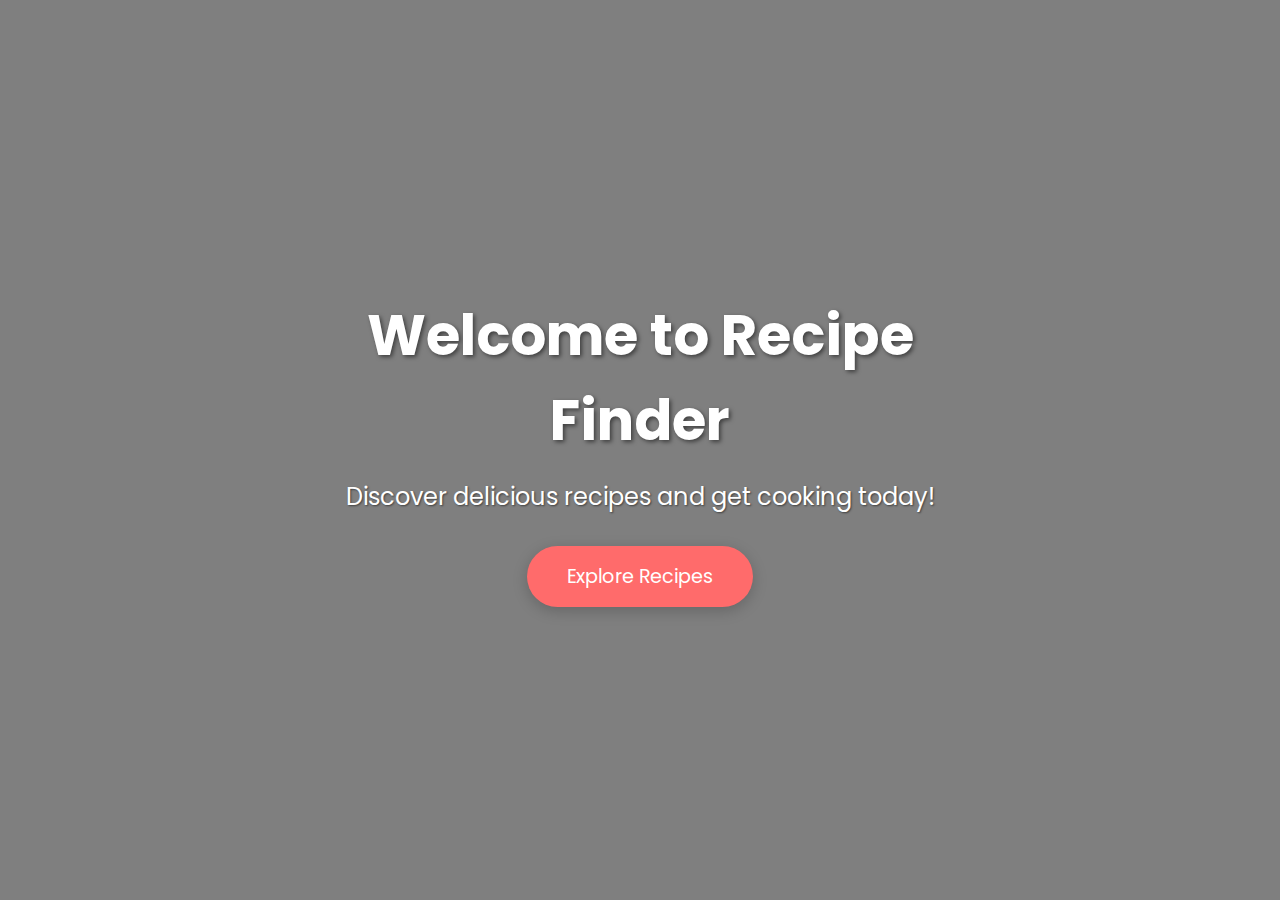
<file: index.html>
<!DOCTYPE html>
<html lang="en">
<head>
    <meta charset="UTF-8">
    <meta name="viewport" content="width=device-width, initial-scale=1.0">
    <title>Recipe Finder | Discover Delicious Recipes</title>
    <style>
        /* Reset and Base Styles */
        * {
            margin: 0;
            padding: 0;
            box-sizing: border-box;
            font-family: 'Poppins', sans-serif;
        }

        body {
            height: 100vh;
            display: flex;
            justify-content: center;
            align-items: center;
            background: url('https://images.unsplash.com/photo-1490645935967-10de6ba17061?ixlib=rb-1.2.1&auto=format&fit=crop&w=1350&q=80') no-repeat center center fixed;
            background-size: cover;
            position: relative;
            color: white;
        }

        .overlay {
            position: absolute;
            top: 0;
            left: 0;
            width: 100%;
            height: 100%;
            background-color: rgba(0, 0, 0, 0.5);
            z-index: 0;
        }

        /* Content Styles */
        .content {
            text-align: center;
            z-index: 1;
            padding: 2rem;
            max-width: 800px;
        }

        h1 {
            font-size: 3.5rem;
            margin-bottom: 1rem;
            text-shadow: 2px 2px 4px rgba(0, 0, 0, 0.5);
            animation: fadeIn 1.5s ease-in-out;
        }

        p {
            font-size: 1.5rem;
            margin-bottom: 2rem;
            text-shadow: 1px 1px 2px rgba(0, 0, 0, 0.5);
            animation: fadeIn 2s ease-in-out;
        }

        .btn {
            display: inline-block;
            background-color: #ff6b6b;
            color: white;
            padding: 1rem 2.5rem;
            font-size: 1.2rem;
            text-decoration: none;
            border-radius: 50px;
            transition: all 0.3s ease;
            box-shadow: 0 4px 15px rgba(0, 0, 0, 0.2);
            animation: fadeIn 2.5s ease-in-out;
        }

        .btn:hover {
            background-color: #ff5252;
            transform: translateY(-3px);
            box-shadow: 0 10px 20px rgba(0, 0, 0, 0.3);
        }

        /* Animations */
        @keyframes fadeIn {
            from { opacity: 0; transform: translateY(20px); }
            to { opacity: 1; transform: translateY(0); }
        }

        /* Responsive Design */
        @media (max-width: 768px) {
            h1 {
                font-size: 2.5rem;
            }
            
            p {
                font-size: 1.2rem;
            }
            
            .btn {
                padding: 0.8rem 2rem;
                font-size: 1rem;
            }
        }
    </style>
    <link href="https://fonts.googleapis.com/css2?family=Poppins:wght@400;600;700&display=swap" rel="stylesheet">
</head>
<body>
    <div class="overlay"></div>
    <div class="content">
        <h1>Welcome to Recipe Finder</h1>
        <p>Discover delicious recipes and get cooking today!</p>
        <a href="C:\Users\narasimha\Documents\food court\recipe\css\recipes.html" class="btn">Explore Recipes</a>
    </div>
</body>
</html>
</file>
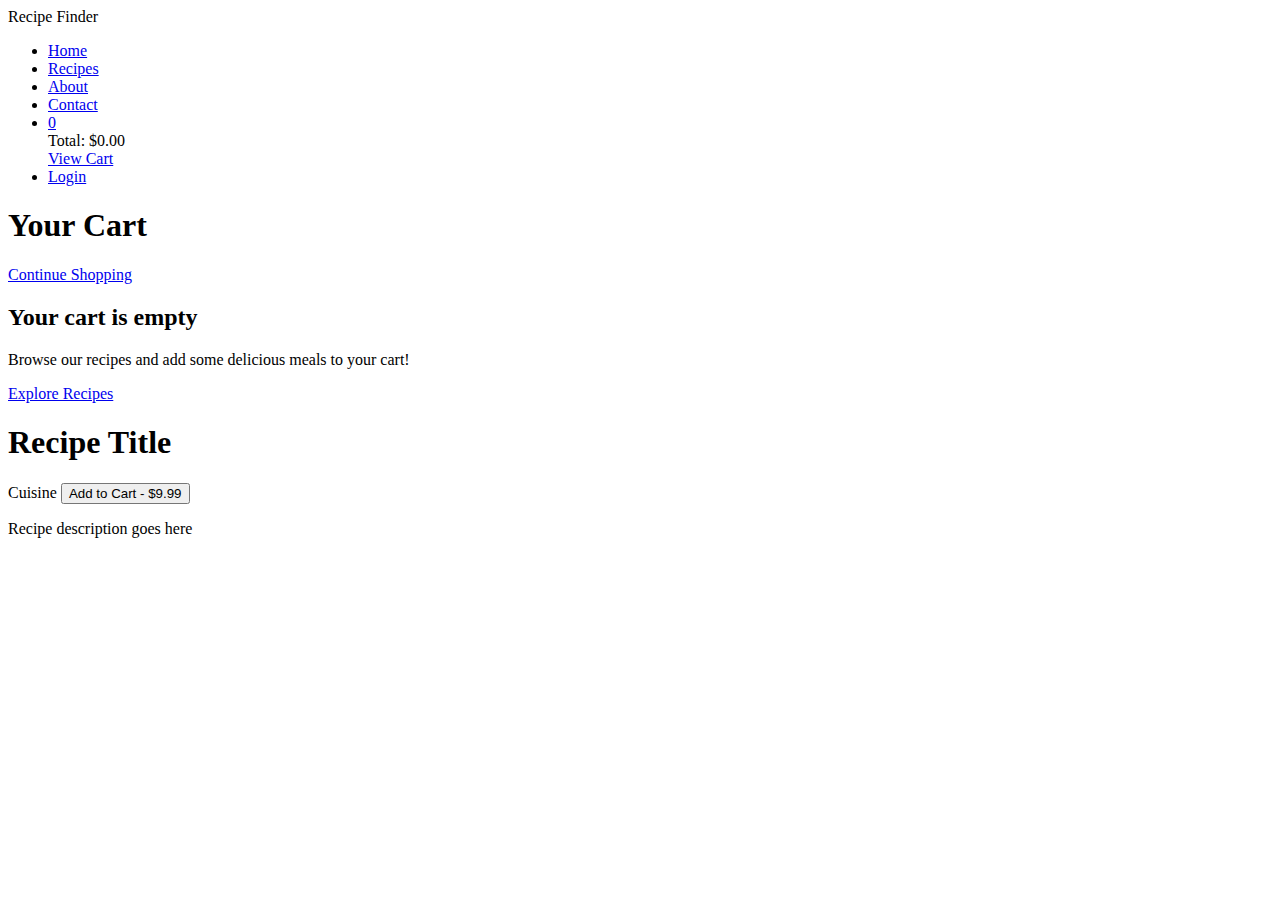
<file: cart.html>
<!DOCTYPE html>
<html lang="en">
<head>
    <meta charset="UTF-8">
    <meta name="viewport" content="width=device-width, initial-scale=1.0">
    <title>Your Cart | Recipe Finder</title>
    <link rel="stylesheet" href="C:\Users\narasimha\Documents\food court\recipe\css\cart.css">
</head>
<body>
    <div class="background-overlay"></div>
    
    <header>
        <nav>
            <div class="logo">
                <i class="fas fa-utensils"></i>
                <span>Recipe Finder</span>
            </div>
            <ul class="nav-links">
                <li><a href="index.html">Home</a></li>
                <li><a href="recipes.html">Recipes</a></li>
                <li><a href="about.html">About</a></li>
                <li><a href="contact.html">Contact</a></li>
                <li class="cart-icon">
                    <a href="cart.html">
                        <i class="fas fa-shopping-cart"></i>
                        <span class="cart-count">0</span>
                    </a>
                    <div class="cart-dropdown">
                        <div class="cart-items">
                            <!-- Cart items will appear here -->
                        </div>
                        <div class="cart-total">
                            Total: $<span>0.00</span>
                        </div>
                        <a href="cart.html" class="btn view-cart">View Cart</a>
                    </div>
                </li>
                <li><a href="login.html" class="btn-nav">Login</a></li>
            </ul>
            <div class="burger">
                <i class="fas fa-bars"></i>
            </div>
        </nav>
    </header>

    <main class="cart-container">
        <div class="cart-header">
            <h1>Your Cart</h1>
            <a href="recipes.html" class="btn btn-outline">Continue Shopping</a>
        </div>
        
        <div class="cart-items" id="cart-items-container">
            <!-- Cart items will be loaded here -->
            <div class="empty-cart">
                <i class="fas fa-shopping-cart"></i>
                <h2>Your cart is empty</h2>
                <p>Browse our recipes and add some delicious meals to your cart!</p>
                <a href="recipes.html" class="btn">Explore Recipes</a>
            </div>
        </div>
        <div class="recipe-info">
            <h1 id="detail-recipe-title">Recipe Title</h1>
            <span class="recipe-cuisine" id="detail-recipe-cuisine">Cuisine</span>
            <button class="btn add-to-cart" id="add-to-cart">
                <i class="fas fa-shopping-cart"></i> Add to Cart - $9.99
            </button>
            <p class="recipe-description" id="detail-recipe-desc">Recipe description goes here</p>
            <!-- ... rest of your existing code ... -->
        </div>
        
        <div class="cart-summary" id="cart-summary" style="display: none;">
            <div class="summary-row">
                <span>Subtotal:</span>
                <span>$<span id="subtotal">0.00</span></span>
            </div>
            <div class="summary-row">
                <span>Shipping:</span>
                <span>$<span id="shipping">0.00</span></span>
            </div>
            <div class="summary-row summary-total">
                <span>Total:</span>
                <span>$<span id="total">0.00</span></span>
            </div>
            <a href="checkout.html" class="btn checkout-btn">Proceed to Checkout</a>
        </div>
    </main>

    <footer>
        <!-- Your existing footer -->
    </footer>

    <script src="C:\Users\narasimha\Documents\food court\recipe\css\js\cart.js"></script>
              
</body>
</html>
</file>
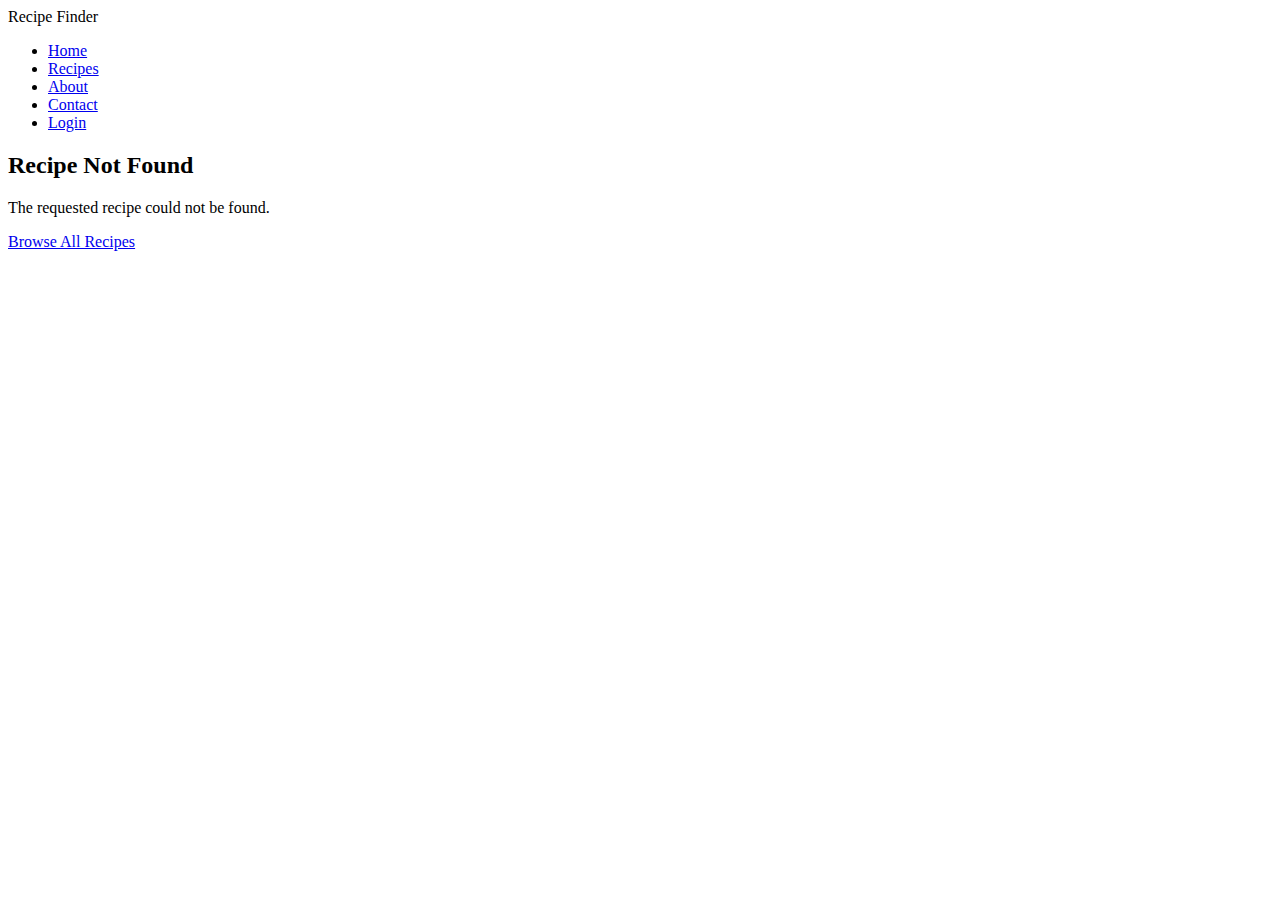
<file: detail.html>
<!DOCTYPE html>
<html lang="en">
<head>
    <meta charset="UTF-8">
    <meta name="viewport" content="width=device-width, initial-scale=1.0">
    <title>Recipe Details | Recipe Finder</title>
    <style>
        .recipe-hero {
            display: flex;
            gap: 3rem;
            margin-bottom: 3rem;
        }
        
        .recipe-image {
            flex: 1;
            border-radius: 10px;
            overflow: hidden;
            height: 400px;
        }
        
        .recipe-image img {
            width: 100%;
            height: 100%;
            object-fit: cover;
        }
        
        .recipe-info {
            flex: 1;
        }
        
        .recipe-meta {
            display: flex;
            gap: 2rem;
            margin: 1.5rem 0;
        }
        
        .meta-item {
            display: flex;
            align-items: center;
            gap: 0.5rem;
        }
        
        .ingredients-section, .instructions-section {
            background: rgba(255, 255, 255, 0.9);
            padding: 2rem;
            border-radius: 10px;
            margin-bottom: 2rem;
        }
        
        .ingredient-list {
            columns: 2;
            list-style-type: none;
        }
        
        .ingredient-list li {
            margin-bottom: 0.5rem;
            position: relative;
            padding-left: 1.5rem;
        }
        
        .ingredient-list li:before {
            content: "•";
            color: #ff6b6b;
            position: absolute;
            left: 0;
        }
        
        @media (max-width: 768px) {
            .recipe-hero {
                flex-direction: column;
            }
            
            .recipe-image {
                height: 300px;
            }
            
            .ingredient-list {
                columns: 1;
            }
        }
    </style>
</head>
<body>
    <div class="background-overlay"></div>
    
    <header>
        <nav>
            <div class="logo">
                <i class="fas fa-utensils"></i>
                <span>Recipe Finder</span>
            </div>
            <ul class="nav-links">
                <li><a href="index.html">Home</a></li>
                <li><a href="recipes.html">Recipes</a></li>
                <li><a href="about.html">About</a></li>
                <li><a href="contact.html">Contact</a></li>
                <li><a href="login.html" class="btn-nav">Login</a></li>
            </ul>
            <div class="burger">
                <i class="fas fa-bars"></i>
            </div>
        </nav>
    </header>

    <main class="container">
        <div class="back-link">
            <a href="recipes.html"><i class="fas fa-arrow-left"></i> Back to Recipes</a>
        </div>
        
        <article class="recipe-detail">
            <div class="recipe-hero">
                <div class="recipe-image">
                    <img src="" alt="" id="detail-recipe-image">
                </div>
                <div class="recipe-info">
                    <h1 id="detail-recipe-title">Recipe Title</h1>
                    <span class="recipe-cuisine" id="detail-recipe-cuisine">Cuisine</span>
                    <p class="recipe-description" id="detail-recipe-desc">Recipe description goes here</p>
                    
                    <div class="recipe-meta">
                        <div class="meta-item">
                            <i class="fas fa-clock"></i>
                            <span id="detail-prep-time">20 mins</span> prep
                        </div>
                        <div class="meta-item">
                            <i class="fas fa-fire"></i>
                            <span id="detail-cook-time">30 mins</span> cook
                        </div>
                        <div class="meta-item">
                            <i class="fas fa-users"></i>
                            <span id="detail-servings">4</span> servings
                        </div>
                    </div>
                </div>
            </div>
            
            <div class="ingredients-section">
                <h2><i class="fas fa-carrot"></i> Ingredients</h2>
                <ul class="ingredient-list" id="ingredient-list">
                    <!-- Ingredients will be added by JavaScript -->
                </ul>
            </div>
            
            <div class="instructions-section">
                <h2><i class="fas fa-list-ol"></i> Instructions</h2>
                <ol class="instruction-list" id="instruction-list">
                    <!-- Instructions will be added by JavaScript -->
                </ol>
            </div>
        </article>
    </main>

    <footer>
        <!-- Your existing footer -->
    </footer>

    <script src="C:\Users\narasimha\Documents\food court\recipe\css\js\view.js"></script>
    <script>
        // Get recipe ID from URL
        const urlParams = new URLSearchParams(window.location.search);
        const recipeId = urlParams.get('id');
        
        // Sample recipe data - in a real app, you'd fetch this from a database
        const recipes = {
            '1': {
                title: "Butter Chicken",
                cuisine: "Indian",
                image: "https://images.unsplash.com/photo-1631515243349-e0cb75fb8d3a?ixlib=rb-1.2.1&auto=format&fit=crop&w=500&q=80",
                description: "Creamy tomato-based curry with tender chicken pieces, a North Indian favorite.",
                prepTime: "20 mins",
                cookTime: "30 mins",
                servings: 4,
                ingredients: [
                    "500g chicken thighs, cubed",
                    "1 cup yogurt",
                    "2 tbsp lemon juice",
                    "2 tsp garam masala",
                    "1 tsp turmeric",
                    "2 tbsp butter",
                    "1 onion, diced",
                    "3 garlic cloves, minced",
                    "1 tbsp ginger, grated",
                    "1 can (400g) tomato puree",
                    "1 cup heavy cream",
                    "1 tsp chili powder",
                    "Salt to taste",
                    "Fresh cilantro for garnish"
                ],
                instructions: [
                    "Marinate chicken with yogurt, lemon juice, 1 tsp garam masala, and turmeric for at least 1 hour.",
                    "Melt butter in a large pan over medium heat. Cook onion until soft.",
                    "Add garlic and ginger, cook for 1 minute until fragrant.",
                    "Add tomato puree and cook for 5 minutes.",
                    "Add chicken with marinade and cook for 10 minutes.",
                    "Add cream, remaining garam masala, and chili powder. Simmer for 10 minutes.",
                    "Garnish with cilantro and serve with naan or rice."
                ]
            },
            '2': {
                title: "Kung Pao Chicken",
                cuisine: "Chinese",
                image: "https://images.unsplash.com/photo-1563245372-f21724e3856d?ixlib=rb-1.2.1&auto=format&fit=crop&w=500&q=80",
                description: "Spicy, sweet, and savory stir-fry with chicken, peanuts, and vegetables.",
                prepTime: "15 mins",
                cookTime: "10 mins",
                servings: 3,
                ingredients: [
                    "500g chicken breast, cubed",
                    "2 tbsp soy sauce",
                    "1 tbsp rice wine",
                    "1 tsp cornstarch",
                    "2 tbsp vegetable oil",
                    "1 red bell pepper, diced",
                    "1/2 cup roasted peanuts",
                    "3 dried red chilies",
                    "2 garlic cloves, minced",
                    "1 tsp ginger, grated",
                    "1 tbsp hoisin sauce",
                    "1 tsp sugar",
                    "2 green onions, sliced"
                ],
                instructions: [
                    "Marinate chicken with soy sauce, rice wine, and cornstarch for 15 minutes.",
                    "Heat oil in a wok over high heat. Add chicken and stir-fry until cooked. Remove and set aside.",
                    "In same wok, add chilies, garlic, and ginger. Stir-fry for 30 seconds.",
                    "Add bell pepper and stir-fry for 2 minutes.",
                    "Return chicken to wok. Add hoisin sauce and sugar. Toss to combine.",
                    "Add peanuts and green onions. Stir-fry for 1 more minute.",
                    "Serve hot with steamed rice."
                ]
            }
        };
        
        // Load recipe data
        function loadRecipe() {
            const recipe = recipes[recipeId];
            if (recipe) {
                document.getElementById('detail-recipe-title').textContent = recipe.title;
                document.getElementById('detail-recipe-cuisine').textContent = recipe.cuisine;
                document.getElementById('detail-recipe-cuisine').className = `recipe-cuisine ${recipe.cuisine.toLowerCase()}`;
                document.getElementById('detail-recipe-image').src = recipe.image;
                document.getElementById('detail-recipe-image').alt = recipe.title;
                document.getElementById('detail-recipe-desc').textContent = recipe.description;
                document.getElementById('detail-prep-time').textContent = recipe.prepTime;
                document.getElementById('detail-cook-time').textContent = recipe.cookTime;
                document.getElementById('detail-servings').textContent = recipe.servings;
                
                // Add ingredients
                const ingredientList = document.getElementById('ingredient-list');
                recipe.ingredients.forEach(ingredient => {
                    const li = document.createElement('li');
                    li.textContent = ingredient;
                    ingredientList.appendChild(li);
                });
                
                // Add instructions
                const instructionList = document.getElementById('instruction-list');
                recipe.instructions.forEach((instruction, index) => {
                    const li = document.createElement('li');
                    li.textContent = instruction;
                    instructionList.appendChild(li);
                });
            } else {
                // Recipe not found
                document.querySelector('main').innerHTML = `
                    <div class="error-message">
                        <h2>Recipe Not Found</h2>
                        <p>The requested recipe could not be found.</p>
                        <a href="recipes.html" class="btn">Browse All Recipes</a>
                    </div>
                `;
            }
        }
        
        // Load recipe when page loads
        window.onload = loadRecipe;
    </script>
</body>
</html>
</file>
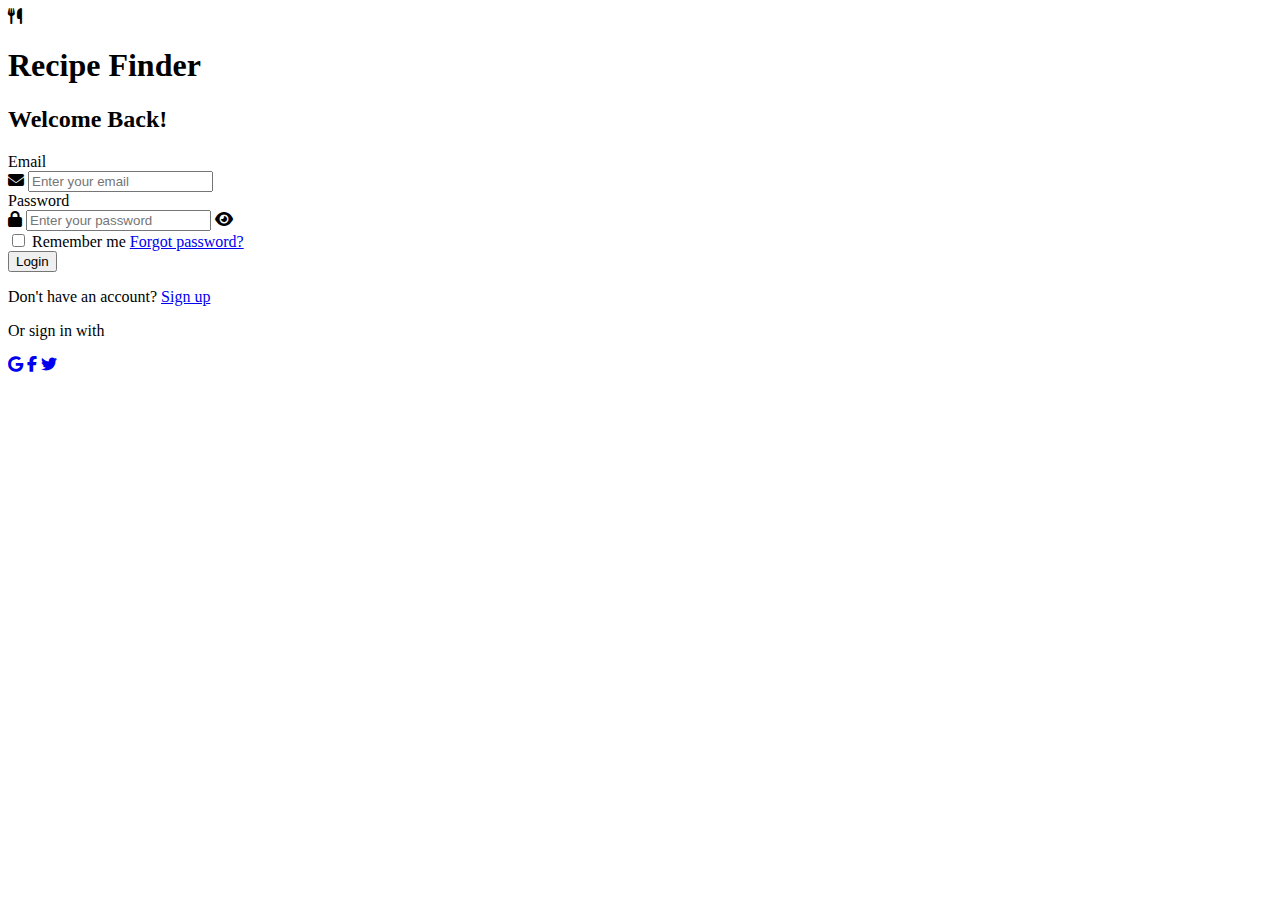
<file: login.html>
<!DOCTYPE html>
<html lang="en">
<head>
    <meta charset="UTF-8">
    <meta name="viewport" content="width=device-width, initial-scale=1.0">
    <title>Recipe Finder | Login & Signup</title>
    <link rel="stylesheet" href="https://cdnjs.cloudflare.com/ajax/libs/font-awesome/6.4.0/css/all.min.css">
    <link rel="stylesheet" href="C:\Users\narasimha\Documents\food court\recipe\losi.css">
</head>
<body>
    <div class="background-overlay"></div>
    
    <div class="container">
        <div class="forms-container">
            <div class="logo">
                <i class="fas fa-utensils"></i>
                <h1>Recipe Finder</h1>
            </div>
            
            <div class="form-wrapper">
                <!-- Login Form -->
                <form class="form login-form" id="login-form">
                    <h2>Welcome Back!</h2>
                    <div class="form-group">
                        <label for="login-email">Email</label>
                        <div class="input-group">
                            <i class="fas fa-envelope"></i>
                            <input type="email" id="login-email" placeholder="Enter your email" required>
                        </div>
                    </div>
                    <div class="form-group">
                        <label for="login-password">Password</label>
                        <div class="input-group">
                            <i class="fas fa-lock"></i>
                            <input type="password" id="login-password" placeholder="Enter your password" required>
                            <i class="fas fa-eye toggle-password" data-target="login-password"></i>
                        </div>
                    </div>
                    <div class="form-options">
                        <label class="remember-me">
                            <input type="checkbox"> Remember me
                        </label>
                        <a href="#" class="forgot-password">Forgot password?</a>
                    </div>
                    <button type="submit" class="btn">Login</button>
                    <p class="form-footer">Don't have an account? <a href="#" class="toggle-form">Sign up</a></p>
                </form>
                
                <!-- Signup Form -->
                <form class="form signup-form" id="signup-form" style="display: none;">
                    <h2>Create Account</h2>
                    <div class="form-group">
                        <label for="signup-name">Full Name</label>
                        <div class="input-group">
                            <i class="fas fa-user"></i>
                            <input type="text" id="signup-name" placeholder="Enter your full name" required>
                        </div>
                    </div>
                    <div class="form-group">
                        <label for="signup-email">Email</label>
                        <div class="input-group">
                            <i class="fas fa-envelope"></i>
                            <input type="email" id="signup-email" placeholder="Enter your email" required>
                        </div>
                    </div>
                    <div class="form-group">
                        <label for="signup-password">Password</label>
                        <div class="input-group">
                            <i class="fas fa-lock"></i>
                            <input type="password" id="signup-password" placeholder="Create a password" required>
                            <i class="fas fa-eye toggle-password" data-target="signup-password"></i>
                        </div>
                        <div class="password-strength">
                            <span class="strength-bar"></span>
                            <span class="strength-bar"></span>
                            <span class="strength-bar"></span>
                            <span class="strength-text">Password strength</span>
                        </div>
                    </div>
                    <div class="form-group">
                        <label for="signup-confirm-password">Confirm Password</label>
                        <div class="input-group">
                            <i class="fas fa-lock"></i>
                            <input type="password" id="signup-confirm-password" placeholder="Confirm your password" required>
                        </div>
                    </div>
                    <div class="form-group terms">
                        <label>
                            <input type="checkbox" required> I agree to the <a href="#">Terms & Conditions</a>
                        </label>
                    </div>
                    <button type="submit" class="btn">Sign Up</button>
                    <p class="form-footer">Already have an account? <a href="#" class="toggle-form">Login</a></p>
                </form>
            </div>
            
            <div class="social-login">
                <p>Or sign in with</p>
                <div class="social-icons">
                    <a href="#" class="social-btn google"><i class="fab fa-google"></i></a>
                    <a href="#" class="social-btn facebook"><i class="fab fa-facebook-f"></i></a>
                    <a href="#" class="social-btn twitter"><i class="fab fa-twitter"></i></a>
                </div>
            </div>
        </div>
    </div>

    <script src="C:\Users\narasimha\Documents\food court\recipe\css\js\login.js"></script>
</body>
</html>
</file>
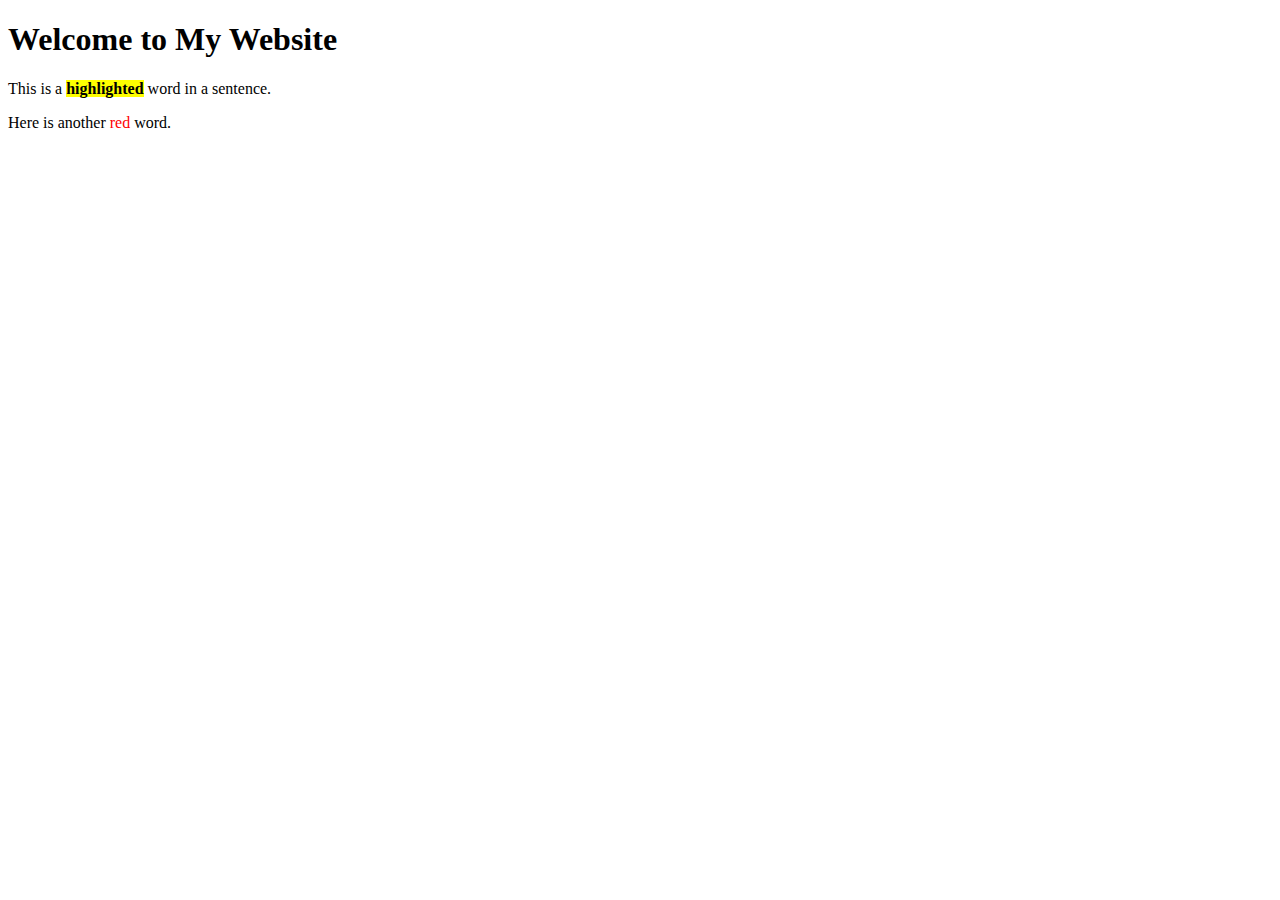
<file: spam.html>
<!DOCTYPE html>
<html lang="en">
<head>
    <meta charset="UTF-8">
    <meta name="viewport" content="width=device-width, initial-scale=1.0">
    <title>Span Tag Example</title>
    <style>
        .highlight {
            background-color: yellow;
            font-weight: bold;
        }
    </style>
</head>
<body>
    <h1>Welcome to My Website</h1>
    <p>This is a <span class="highlight">highlighted</span> word in a sentence.</p>
    <p>Here is another <span style="color: red;">red</span> word.</p>
</body>
</html>
</file>
